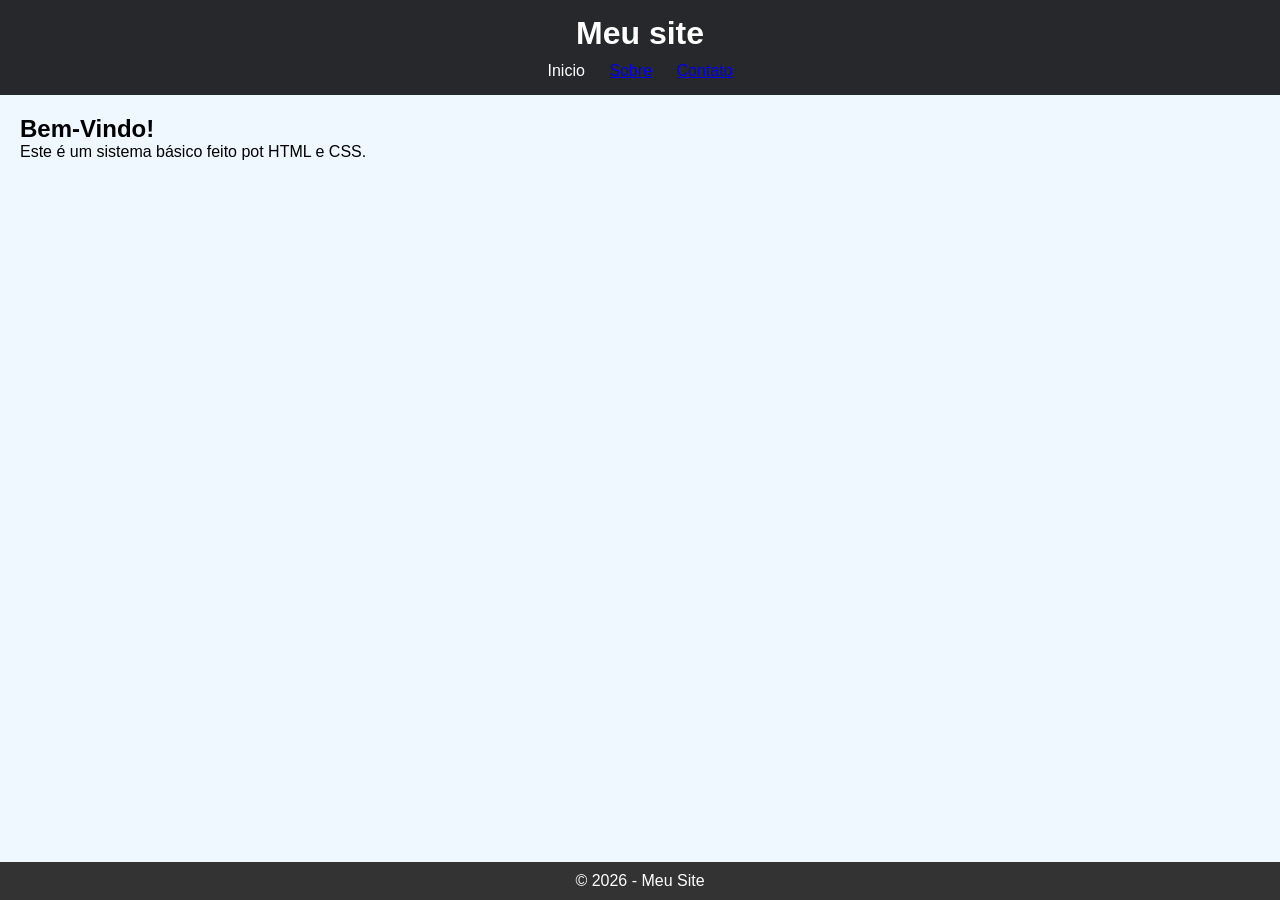
<file: 0309/index.html>
<!DOCTYPE html>
<html lang="en">
<head>
    <meta charset="UTF-8">
    <meta name="viewport" content="width=device-width, initial-scale=1.0">
    <title>Document</title>
    <link rel="stylesheet" href="css/Style.css">
</head>
<body>
  <header>
    <h1>Meu site</h1>
   <nav>
    <ul>
         <li><a  href="#"></a>  Inicio</a></li>
         <li><a href="#">Sobre</a></li>
         <li><a href="#">Contato</a></li>
    </ul>
  </nav>
  </header>

  
  <main>
    <section>
        <h2>Bem-Vindo!</h2>
        <p> Este é um sistema básico feito pot HTML e CSS. </p>
    </section>
        </main>

        <footer>
           <p>&copy; 2026 - Meu Site</p>
        </footer>

</body>
</html>
</file>
<file: 0309/css/Style.css>
/* Reset basico */
*{
    margin: 0;
    padDing: 0;
    box-sizing:  border-box;
    
}

/*  Corpo da Página */
body {
    font-family: Arial, sans-serif;
    background-color: aliceblue;

}

/* Cabeçalho */
header {
    background-color: rgb(38, 40, 43);
    color: white;
    padding: 15px; 
    text-align: center;
}
    /* MENU */
    nav ul {
        list-style: none ;
        margin-top:10px;

    }

    nav ul li {
        display:inline;
        margin: 0 10px;

    }


    nav ul li {
        color:white;
        text-decoration: nome;
        
}

/* Conteúdo */
main {
    padding: 20PX;

}

/* Rodapé */
footer {
    background-color: #333 ;
    color:white;
    text-align: center;
    padding:10px;
    position:fixed;
    bottom:0;
    width: 100%;

}
</file>
